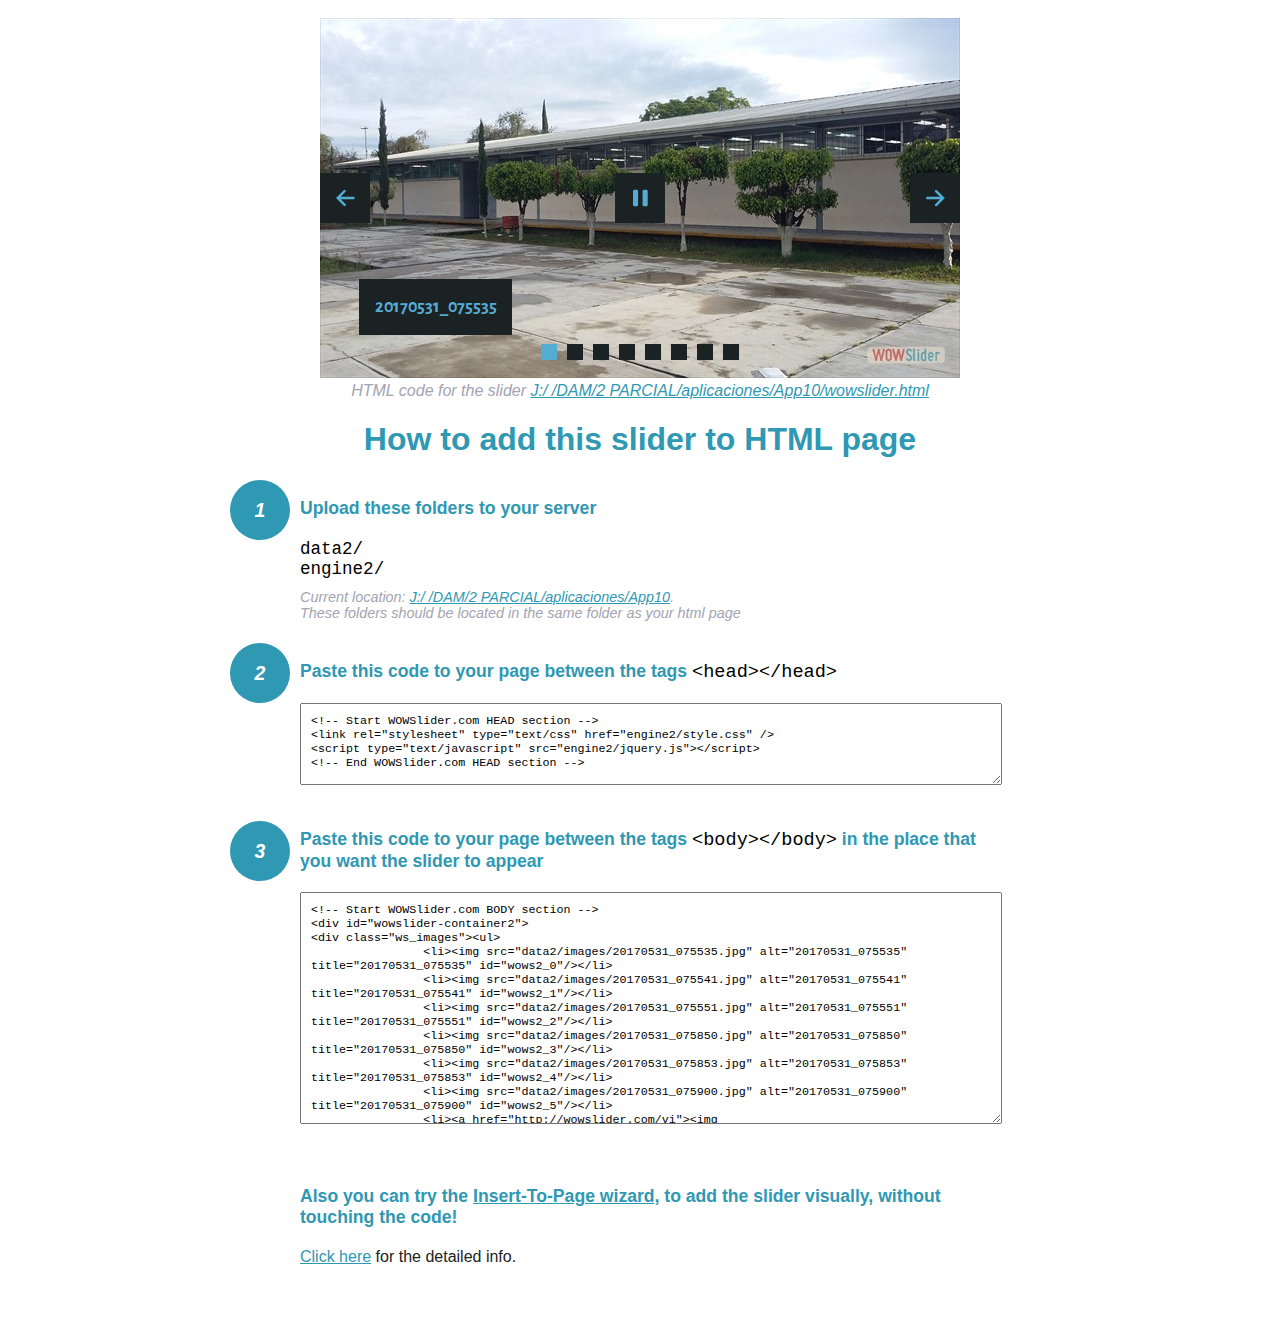
<file: wowslider-howto.html>
<!DOCTYPE html>
<html>
<head>
	<title>WOWSlider</title>
	<meta http-equiv="content-type" content="text/html; charset=utf-8" />
	<meta name="description" content="WOWSlider" />
	
	<!-- Start WOWSlider.com HEAD section --> <!-- add to the <head> of your page -->
	<link rel="stylesheet" type="text/css" href="engine2/style.css" />
	<script type="text/javascript" src="engine2/jquery.js"></script>
	<!-- End WOWSlider.com HEAD section -->


<style>
.instuction {
	font-family: sans-serif, Arial;
	display: block;
	margin: 0 auto;
	max-width: 820px;
	width: 100%;
	padding: 0 70px;
	color: #222;
	-webkit-box-sizing: border-box;
	-moz-box-sizing: border-box;
	box-sizing: border-box;
}
.instuction h1 img {
	max-width: 170px;
	vertical-align: middle;
	margin-bottom: 10px;
}
.instuction h1 {
	color: #2F98B3;
	text-align: center;
}
.instuction h2 {
	position: relative;
	font-size: 1.1em;
	color: #2F98B3;
	margin-bottom: 20px;
	margin-top: 40px;
}
.instuction h2 span.num {
	position: absolute;
	left: -70px;
	top: -18px;
	display: inline-block;
	vertical-align: middle;
	font-style: italic;
	font-size: 1.1em;
	width: 60px;
	height: 60px;
	line-height: 60px;
	text-align: center;
	background: #2F98B3;
	color: #fff;
	border-radius: 50%;
}
.instuction .mono {
	color: #000;
	font-family: monospace;
	font-size: 1.3em;
	font-weight: normal;
}
.instuction li.mono {
	font-size: 1.5em;
}

.instuction ul {
	font-size: 0.9em;
	margin-top: 0;
	padding-left: 0;
	list-style: none;
}
.instuction .note {
	color: #A3A3B2;
	font-style: italic;
	padding-top: 10px;
}
.instuction p.note {
	text-align: center;
	padding-top: 0;
	margin-top: 4px;
}
.instuction textarea {
	font-size: 0.9em;
	min-height: 60px;
	padding: 10px;
	margin: 0;
	overflow: auto;
	max-width: 100%;
	width: 100%;
}
.instuction a,
.instuction a:visited {
	color: #2F98B3;
}
</style>


</head>
<body style="margin:auto">

<br>

<!-- Start WOWSlider.com BODY section --> <!-- add to the <body> of your page -->
<div id="wowslider-container2">
<div class="ws_images"><ul>
		<li><img src="data2/images/20170531_075535.jpg" alt="20170531_075535" title="20170531_075535" id="wows2_0"/></li>
		<li><img src="data2/images/20170531_075541.jpg" alt="20170531_075541" title="20170531_075541" id="wows2_1"/></li>
		<li><img src="data2/images/20170531_075551.jpg" alt="20170531_075551" title="20170531_075551" id="wows2_2"/></li>
		<li><img src="data2/images/20170531_075850.jpg" alt="20170531_075850" title="20170531_075850" id="wows2_3"/></li>
		<li><img src="data2/images/20170531_075853.jpg" alt="20170531_075853" title="20170531_075853" id="wows2_4"/></li>
		<li><img src="data2/images/20170531_075900.jpg" alt="20170531_075900" title="20170531_075900" id="wows2_5"/></li>
		<li><a href="http://wowslider.com/vi"><img src="data2/images/20170531_080124.jpg" alt="cssslider" title="20170531_080124" id="wows2_6"/></a></li>
		<li><img src="data2/images/20170531_080341.jpg" alt="20170531_080341" title="20170531_080341" id="wows2_7"/></li>
	</ul></div>
	<div class="ws_bullets"><div>
		<a href="#" title="20170531_075535"><span><img src="data2/tooltips/20170531_075535.jpg" alt="20170531_075535"/>1</span></a>
		<a href="#" title="20170531_075541"><span><img src="data2/tooltips/20170531_075541.jpg" alt="20170531_075541"/>2</span></a>
		<a href="#" title="20170531_075551"><span><img src="data2/tooltips/20170531_075551.jpg" alt="20170531_075551"/>3</span></a>
		<a href="#" title="20170531_075850"><span><img src="data2/tooltips/20170531_075850.jpg" alt="20170531_075850"/>4</span></a>
		<a href="#" title="20170531_075853"><span><img src="data2/tooltips/20170531_075853.jpg" alt="20170531_075853"/>5</span></a>
		<a href="#" title="20170531_075900"><span><img src="data2/tooltips/20170531_075900.jpg" alt="20170531_075900"/>6</span></a>
		<a href="#" title="20170531_080124"><span><img src="data2/tooltips/20170531_080124.jpg" alt="20170531_080124"/>7</span></a>
		<a href="#" title="20170531_080341"><span><img src="data2/tooltips/20170531_080341.jpg" alt="20170531_080341"/>8</span></a>
	</div></div><div class="ws_script" style="position:absolute;left:-99%"><a href="http://wowslider.com/vi">bootstrap carousel</a> by WOWSlider.com v8.7</div>
<div class="ws_shadow"></div>
</div>	
<script type="text/javascript" src="engine2/wowslider.js"></script>
<script type="text/javascript" src="engine2/script.js"></script>
<!-- End WOWSlider.com BODY section -->


<div class="instuction">
	<p class="note">HTML code for the slider <a href="file:///J:/ /DAM/2 PARCIAL/aplicaciones/App10/wowslider.html">J:/ /DAM/2 PARCIAL/aplicaciones/App10/wowslider.html</a></p>

	<h1>
		How to add this slider to HTML page
	</h1>

	<h2><span class="num">1</span> Upload these folders to your server</h2>
	<ul>
		<li class="mono">data2/</li>
		<li class="mono">engine2/</li>
		<li class="note">Current location: <a href="file:///J:/ /DAM/2 PARCIAL/aplicaciones/App10">J:/ /DAM/2 PARCIAL/aplicaciones/App10</a>. <br>These folders should be located in the same folder as your html page</li>
	</ul>

	<h2><span class="num">2</span> Paste this code to your page between the tags <span class="mono">&lt;head&gt;&lt;/head&gt;</span></h2>
	<textarea onclick="this.select()">&lt;!-- Start WOWSlider.com HEAD section --&gt;
&lt;link rel=&quot;stylesheet&quot; type=&quot;text/css&quot; href=&quot;engine2/style.css&quot; /&gt;
&lt;script type=&quot;text/javascript&quot; src=&quot;engine2/jquery.js&quot;&gt;&lt;/script&gt;
&lt;!-- End WOWSlider.com HEAD section --&gt;</textarea>


	<h2><span class="num" style="top: -8px;">3</span> Paste this code to your page between the tags <span class="mono">&lt;body&gt;&lt;/body&gt;</span> in the place that you want the slider to appear</h2>
	<textarea onclick="this.select()" rows="15">&lt;!-- Start WOWSlider.com BODY section --&gt;
&lt;div id=&quot;wowslider-container2&quot;&gt;
&lt;div class=&quot;ws_images&quot;&gt;&lt;ul&gt;
		&lt;li&gt;&lt;img src=&quot;data2/images/20170531_075535.jpg&quot; alt=&quot;20170531_075535&quot; title=&quot;20170531_075535&quot; id=&quot;wows2_0&quot;/&gt;&lt;/li&gt;
		&lt;li&gt;&lt;img src=&quot;data2/images/20170531_075541.jpg&quot; alt=&quot;20170531_075541&quot; title=&quot;20170531_075541&quot; id=&quot;wows2_1&quot;/&gt;&lt;/li&gt;
		&lt;li&gt;&lt;img src=&quot;data2/images/20170531_075551.jpg&quot; alt=&quot;20170531_075551&quot; title=&quot;20170531_075551&quot; id=&quot;wows2_2&quot;/&gt;&lt;/li&gt;
		&lt;li&gt;&lt;img src=&quot;data2/images/20170531_075850.jpg&quot; alt=&quot;20170531_075850&quot; title=&quot;20170531_075850&quot; id=&quot;wows2_3&quot;/&gt;&lt;/li&gt;
		&lt;li&gt;&lt;img src=&quot;data2/images/20170531_075853.jpg&quot; alt=&quot;20170531_075853&quot; title=&quot;20170531_075853&quot; id=&quot;wows2_4&quot;/&gt;&lt;/li&gt;
		&lt;li&gt;&lt;img src=&quot;data2/images/20170531_075900.jpg&quot; alt=&quot;20170531_075900&quot; title=&quot;20170531_075900&quot; id=&quot;wows2_5&quot;/&gt;&lt;/li&gt;
		&lt;li&gt;&lt;a href=&quot;http://wowslider.com/vi&quot;&gt;&lt;img src=&quot;data2/images/20170531_080124.jpg&quot; alt=&quot;cssslider&quot; title=&quot;20170531_080124&quot; id=&quot;wows2_6&quot;/&gt;&lt;/a&gt;&lt;/li&gt;
		&lt;li&gt;&lt;img src=&quot;data2/images/20170531_080341.jpg&quot; alt=&quot;20170531_080341&quot; title=&quot;20170531_080341&quot; id=&quot;wows2_7&quot;/&gt;&lt;/li&gt;
	&lt;/ul&gt;&lt;/div&gt;
	&lt;div class=&quot;ws_bullets&quot;&gt;&lt;div&gt;
		&lt;a href=&quot;#&quot; title=&quot;20170531_075535&quot;&gt;&lt;span&gt;&lt;img src=&quot;data2/tooltips/20170531_075535.jpg&quot; alt=&quot;20170531_075535&quot;/&gt;1&lt;/span&gt;&lt;/a&gt;
		&lt;a href=&quot;#&quot; title=&quot;20170531_075541&quot;&gt;&lt;span&gt;&lt;img src=&quot;data2/tooltips/20170531_075541.jpg&quot; alt=&quot;20170531_075541&quot;/&gt;2&lt;/span&gt;&lt;/a&gt;
		&lt;a href=&quot;#&quot; title=&quot;20170531_075551&quot;&gt;&lt;span&gt;&lt;img src=&quot;data2/tooltips/20170531_075551.jpg&quot; alt=&quot;20170531_075551&quot;/&gt;3&lt;/span&gt;&lt;/a&gt;
		&lt;a href=&quot;#&quot; title=&quot;20170531_075850&quot;&gt;&lt;span&gt;&lt;img src=&quot;data2/tooltips/20170531_075850.jpg&quot; alt=&quot;20170531_075850&quot;/&gt;4&lt;/span&gt;&lt;/a&gt;
		&lt;a href=&quot;#&quot; title=&quot;20170531_075853&quot;&gt;&lt;span&gt;&lt;img src=&quot;data2/tooltips/20170531_075853.jpg&quot; alt=&quot;20170531_075853&quot;/&gt;5&lt;/span&gt;&lt;/a&gt;
		&lt;a href=&quot;#&quot; title=&quot;20170531_075900&quot;&gt;&lt;span&gt;&lt;img src=&quot;data2/tooltips/20170531_075900.jpg&quot; alt=&quot;20170531_075900&quot;/&gt;6&lt;/span&gt;&lt;/a&gt;
		&lt;a href=&quot;#&quot; title=&quot;20170531_080124&quot;&gt;&lt;span&gt;&lt;img src=&quot;data2/tooltips/20170531_080124.jpg&quot; alt=&quot;20170531_080124&quot;/&gt;7&lt;/span&gt;&lt;/a&gt;
		&lt;a href=&quot;#&quot; title=&quot;20170531_080341&quot;&gt;&lt;span&gt;&lt;img src=&quot;data2/tooltips/20170531_080341.jpg&quot; alt=&quot;20170531_080341&quot;/&gt;8&lt;/span&gt;&lt;/a&gt;
	&lt;/div&gt;&lt;/div&gt;&lt;div class=&quot;ws_script&quot; style=&quot;position:absolute;left:-99%&quot;&gt;&lt;a href=&quot;http://wowslider.com/vi&quot;&gt;bootstrap carousel&lt;/a&gt; by WOWSlider.com v8.7&lt;/div&gt;
&lt;div class=&quot;ws_shadow&quot;&gt;&lt;/div&gt;
&lt;/div&gt;	
&lt;script type=&quot;text/javascript&quot; src=&quot;engine2/wowslider.js&quot;&gt;&lt;/script&gt;
&lt;script type=&quot;text/javascript&quot; src=&quot;engine2/script.js&quot;&gt;&lt;/script&gt;
&lt;!-- End WOWSlider.com BODY section --&gt;</textarea>

<br><br>
<h2>Also you can try the <a href="http://wowslider.com/help/add-wowslider-to-page-2.html" target="_blank">Insert-To-Page wizard</a>, to add the slider visually, without touching the code!</h2>
<p>
	<a href="http://wowslider.com/help/add-wowslider-to-page-2.html" target="_blank">Click here</a> for the detailed info.
</p>
</div>

<br><br>
</body>
</html>
</file>
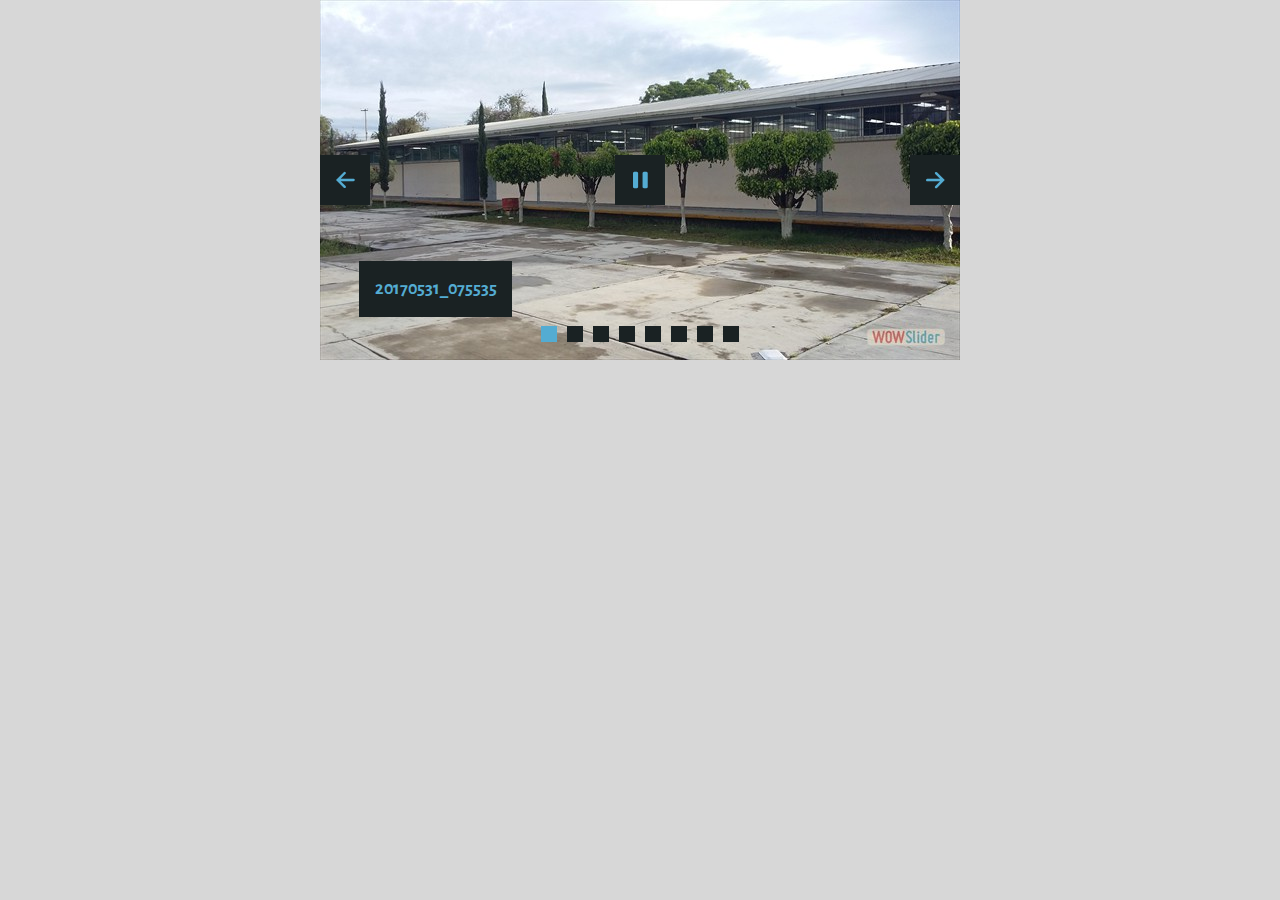
<file: wowslider.html>
<!DOCTYPE html>
<html>
<head>
	<title>Bootstrap carousel</title>
	<meta http-equiv="content-type" content="text/html; charset=utf-8" />
	<meta name="description" content="Made with WOW Slider - Create beautiful, responsive image sliders in a few clicks. Awesome skins and animations. Bootstrap carousel" />
	
	<!-- Start WOWSlider.com HEAD section --> <!-- add to the <head> of your page -->
	<link rel="stylesheet" type="text/css" href="engine2/style.css" />
	<script type="text/javascript" src="engine2/jquery.js"></script>
	<!-- End WOWSlider.com HEAD section -->

</head>
<body style="background-color:#d7d7d7;margin:auto">
	
	<!-- Start WOWSlider.com BODY section --> <!-- add to the <body> of your page -->
	<div id="wowslider-container2">
	<div class="ws_images"><ul>
		<li><img src="data2/images/20170531_075535.jpg" alt="20170531_075535" title="20170531_075535" id="wows2_0"/></li>
		<li><img src="data2/images/20170531_075541.jpg" alt="20170531_075541" title="20170531_075541" id="wows2_1"/></li>
		<li><img src="data2/images/20170531_075551.jpg" alt="20170531_075551" title="20170531_075551" id="wows2_2"/></li>
		<li><img src="data2/images/20170531_075850.jpg" alt="20170531_075850" title="20170531_075850" id="wows2_3"/></li>
		<li><img src="data2/images/20170531_075853.jpg" alt="20170531_075853" title="20170531_075853" id="wows2_4"/></li>
		<li><img src="data2/images/20170531_075900.jpg" alt="20170531_075900" title="20170531_075900" id="wows2_5"/></li>
		<li><a href="http://wowslider.com/vi"><img src="data2/images/20170531_080124.jpg" alt="cssslider" title="20170531_080124" id="wows2_6"/></a></li>
		<li><img src="data2/images/20170531_080341.jpg" alt="20170531_080341" title="20170531_080341" id="wows2_7"/></li>
	</ul></div>
	<div class="ws_bullets"><div>
		<a href="#" title="20170531_075535"><span><img src="data2/tooltips/20170531_075535.jpg" alt="20170531_075535"/>1</span></a>
		<a href="#" title="20170531_075541"><span><img src="data2/tooltips/20170531_075541.jpg" alt="20170531_075541"/>2</span></a>
		<a href="#" title="20170531_075551"><span><img src="data2/tooltips/20170531_075551.jpg" alt="20170531_075551"/>3</span></a>
		<a href="#" title="20170531_075850"><span><img src="data2/tooltips/20170531_075850.jpg" alt="20170531_075850"/>4</span></a>
		<a href="#" title="20170531_075853"><span><img src="data2/tooltips/20170531_075853.jpg" alt="20170531_075853"/>5</span></a>
		<a href="#" title="20170531_075900"><span><img src="data2/tooltips/20170531_075900.jpg" alt="20170531_075900"/>6</span></a>
		<a href="#" title="20170531_080124"><span><img src="data2/tooltips/20170531_080124.jpg" alt="20170531_080124"/>7</span></a>
		<a href="#" title="20170531_080341"><span><img src="data2/tooltips/20170531_080341.jpg" alt="20170531_080341"/>8</span></a>
	</div></div><div class="ws_script" style="position:absolute;left:-99%"><a href="http://wowslider.com/vi">bootstrap carousel</a> by WOWSlider.com v8.7</div>
	<div class="ws_shadow"></div>
	</div>	
	<script type="text/javascript" src="engine2/wowslider.js"></script>
	<script type="text/javascript" src="engine2/script.js"></script>
	<!-- End WOWSlider.com BODY section -->

</body>
</html>
</file>
<file: engine2/style.css>
/*
 *	generated by WOW Slider 8.7
 *	template Convex
 */
@import url(https://fonts.googleapis.com/css?family=Gurajada&subset=latin,telugu);
@font-face {
  font-family: 'ws-ctrl-convex';
  src: url('ws-ctrl-convex.eot');
  src: url('ws-ctrl-convex.eot#iefix') format('embedded-opentype'),
       url('ws-ctrl-convex.svg#ws-ctrl-convex') format('svg');
  font-weight: normal;
  font-style: normal;
}
@font-face {
  font-family: 'ws-ctrl-convex';
  src: url('[data-uri]') format('woff'),
       url('[data-uri]') format('truetype');
}
#wowslider-container2 { 
	display: table;
	zoom: 1; 
	position: relative;
	width: 100%;
	max-width: 640px;
	max-height:360px;
	margin:0px auto 0px;
	z-index:90;
	text-align:left; /* reset align=center */
	font-size: 10px;
	text-shadow: none; /* fix some user styles */

	/* reset box-sizing (to boostrap friendly) */
	-webkit-box-sizing: content-box;
	-moz-box-sizing: content-box;
	box-sizing: content-box; 
}
* html #wowslider-container2{ width:640px }
#wowslider-container2 .ws_images ul{
	position:relative;
	width: 10000%; 
	height:100%;
	left:0;
	list-style:none;
	margin:0;
	padding:0;
	border-spacing:0;
	overflow: visible;
	/*table-layout:fixed;*/
}
#wowslider-container2 .ws_images ul li{
	position: relative;
	width:1%;
	height:100%;
	line-height:0; /*opera*/
	overflow: hidden;
	float:left;
	/*font-size:0;*/
	padding:0 0 0 0 !important;
	margin:0 0 0 0 !important;
}

#wowslider-container2 .ws_images{
	position: relative;
	left:0;
	top:0;
	height:100%;
	max-height:360px;
	max-width: 640px;
	vertical-align: top;
	border:none;
	overflow: hidden;
}
#wowslider-container2 .ws_images ul a{
	width:100%;
	height:100%;
	max-height:360px;
	display:block;
	color:transparent;
}
#wowslider-container2 img{
	max-width: none !important;
}
#wowslider-container2 .ws_images .ws_list img,
#wowslider-container2 .ws_images > div > img{
	width:100%;
	border:none 0;
	max-width: none;
	padding:0;
	margin:0;
}
#wowslider-container2 .ws_images > div > img {
	max-height:360px;
}

#wowslider-container2 .ws_images iframe {
	position: absolute;
	z-index: -1;
}

#wowslider-container2 .ws-title > div {
	display: inline-block !important;
}

#wowslider-container2 a{ 
	text-decoration: none; 
	outline: none; 
	border: none; 
}

#wowslider-container2  .ws_bullets { 
	float: left;
	position:absolute;
	z-index:70;
}
#wowslider-container2  .ws_bullets div{
	position:relative;
	float:left;
	font-size: 0px;
}
/* compatibility with Joomla styles */
#wowslider-container2  .ws_bullets a {
	line-height: 0;
}

#wowslider-container2  .ws_script{
	display:none;
}
#wowslider-container2 sound, 
#wowslider-container2 object{
	position:absolute;
}

/* prevent some of users reset styles */
#wowslider-container2 .ws_effect {
	position: static;
	width: 100%;
	height: 100%;
}

#wowslider-container2 .ws_photoItem {
	border: 2em solid #fff;
	margin-left: -2em;
	margin-top: -2em;
}
#wowslider-container2 .ws_cube_side {
	background: #A6A5A9;
}


#wowslider-container2.ws_gestures {
	cursor: -webkit-grab;
	cursor: -moz-grab;
	cursor: url("[data-uri]"), move;
}
#wowslider-container2.ws_gestures.ws_grabbing {
	cursor: -webkit-grabbing;
	cursor: -moz-grabbing;
	cursor: url("[data-uri]"), move;
}

/* hide controls when video start play */
#wowslider-container2.ws_video_playing .ws_bullets,
#wowslider-container2.ws_video_playing .ws_fullscreen,
#wowslider-container2.ws_video_playing .ws_next,
#wowslider-container2.ws_video_playing .ws_prev {
	display: none;
}


/* youtube/vimeo buttons */
#wowslider-container2 .ws_video_btn {
	position: absolute;
	display: none;
	cursor: pointer;
	top: 0;
	left: 0;
	width: 100%;
	height: 100%;
	z-index: 55;
}
#wowslider-container2 .ws_video_btn.ws_youtube,
#wowslider-container2 .ws_video_btn.ws_vimeo {
	display: block;
}
#wowslider-container2 .ws_video_btn div {
	position: absolute;
	background-image: url(./playvideo.png);
	background-size: 200%;
	top: 50%;
	left: 50%;
	width: 7em;
	height: 5em;
	margin-left: -3.5em;
	margin-top: -2.5em;
}
#wowslider-container2 .ws_video_btn.ws_youtube div {
	background-position: 0 0;
}
#wowslider-container2 .ws_video_btn.ws_youtube:hover div {
	background-position: 100% 0;
}
#wowslider-container2 .ws_video_btn.ws_vimeo div {
	background-position: 0 100%;
}
#wowslider-container2 .ws_video_btn.ws_vimeo:hover div {
	background-position: 100% 100%;
}

#wowslider-container2 .ws_playpause.ws_hide {
	display: none !important;
}
/* bullets */
#wowslider-container2  .ws_bullets { 
	padding: 0px; 
}
#wowslider-container2 .ws_bullets a { 
	position:relative;
	display: inline-block;
	width: 0;
	margin: 3px 5px;
	padding: 8px;	

	-webkit-perspective: 80px;
	perspective: 80px;
} 
#wowslider-container2 .ws_bullets a > span {
	position:absolute;
	display: block;
	top:0;
	right: 0;
	height:100%;
	width:100%;
	-webkit-transform-style: preserve-3d;
	transform-style: preserve-3d;

	-webkit-transition: -webkit-transform 0.5s ease;
  	transition: -webkit-transform 0.5s ease, transform 0.5s ease;
}

#wowslider-container2 .ws_bullets a > span:before,
#wowslider-container2 .ws_bullets a > span:after {
	content: '';
	display: block;
	height:100%;
	background: #54acd2;

  	-webkit-transform: rotateX(-90deg) translateZ(-8px) translateY(8px);
  	transform: rotateX(-90deg) translateZ(-8px) translateY(8px);
}
#wowslider-container2 .ws_bullets a > span:after {
	position: absolute;
	top: 0;
	left: 0;
	width: 100%;
	height: 100%;
  	background: #1A2223;
  	-webkit-transform: rotateX(0deg);
  	transform: rotateX(0deg);
}

#wowslider-container2 .ws_bullets a.ws_overbull > span,
#wowslider-container2 .ws_bullets a.ws_selbull > span {
    -webkit-transform: rotateX(-90deg) translateZ(8px) translateY(8px);
    transform: rotateX(-90deg) translateZ(8px) translateY(8px);
}




/* play/pause, arrows */
#wowslider-container2 a.ws_next,
#wowslider-container2 a.ws_prev,
#wowslider-container2 .ws_playpause {
	position:absolute;
	font: 2em "ws-ctrl-convex";
	width: 2.5em;
	height: 2.5em;
	top:50%;
	
	margin-top: -1.25em;
	color: #ffffff;
	z-index: 100;

	-webkit-perspective: 20em;
	perspective: 20em;
}
#wowslider-container2 a.ws_next {
	right: 0;
}
#wowslider-container2 a.ws_prev {
	left: 0;
}
#wowslider-container2 .ws_playpause {
	left:50%;
	margin-left:-1.25em;
}

#wowslider-container2 a.ws_next > span,
#wowslider-container2 a.ws_prev > span,
#wowslider-container2 .ws_playpause > span,
#wowslider-container2 .ws_bullets a > span {
	display: block;
	-webkit-transform-style: preserve-3d;
	transform-style: preserve-3d;

	-webkit-transition: -webkit-transform 0.5s ease;
  	transition: -webkit-transform 0.5s ease, transform 0.5s ease;
}


#wowslider-container2 a.ws_next > span:before,
#wowslider-container2 a.ws_prev > span:before,
#wowslider-container2 .ws_playpause > span:before,
#wowslider-container2 a.ws_next > span:after,
#wowslider-container2 a.ws_prev > span:after,
#wowslider-container2 .ws_playpause > span:after {
	display: block;
	text-align: center;
	line-height: 2.5em;
	height:100%;
	background: #54acd2;
	color: #1A2223;

  	-webkit-transform: rotateX(-90deg) translateZ(-1.25em) translateY(1.25em);
  	transform: rotateX(-90deg) translateZ(-1.25em) translateY(1.25em);
}
#wowslider-container2 .ws_play > span:before,
#wowslider-container2 .ws_play > span:after{
	content:"\e800";
}
#wowslider-container2 .ws_pause > span:before,
#wowslider-container2 .ws_pause > span:after{
	content:"\e801";
}
#wowslider-container2 a.ws_next > span:before,
#wowslider-container2 a.ws_next > span:after {
	content:'\e803';
}
#wowslider-container2 a.ws_prev > span:before,
#wowslider-container2 a.ws_prev > span:after {
	content:'\e802';
}

#wowslider-container2 a.ws_next > span:after,
#wowslider-container2 a.ws_prev > span:after,
#wowslider-container2 .ws_playpause > span:after {
	position: absolute;
	top: 0;
	left: 0;
	width: 100%;
	height: 100%;
  	-webkit-transform: rotateX(0deg);
  	transform: rotateX(0deg);
  	background: #1A2223;
	color: #54acd2;
}

#wowslider-container2 a.ws_next:hover > span,
#wowslider-container2 a.ws_prev:hover > span,
#wowslider-container2 .ws_playpause:hover > span {
    -webkit-transform: rotateX(-90deg) translateZ(1.25em) translateY(1.25em);
    transform: rotateX(-90deg) translateZ(1.25em) translateY(1.25em);
}/* bottom center */
#wowslider-container2  .ws_bullets {
	bottom:1.5em;
	left:50%;
}
#wowslider-container2  .ws_bullets div{
	left:-50%;
}#wowslider-container2 .ws-title{
	font: 1.3em 'Gurajada', serif;
	position: absolute;
	left: 2em;
	margin-right:10em;
	z-index: 50;

	color:#fff;
	padding: 1em;
	bottom: 30px;
	top: auto;
	opacity: 1;
}
#wowslider-container2 .ws-title div,#wowslider-container2 .ws-title span{
	display:inline-block;
	padding: 0.1em 0.6em;
	background-color: #1A2223;
	color: #54acd2;
}
#wowslider-container2 .ws-title div{
	display:block;
	margin-top:0.5em;
	font-size: 1.3em;
}
#wowslider-container2 .ws-title span{
	text-transform: uppercase;	
	font-size: 2em;
}#wowslider-container2 .ws_images > ul{
	animation: wsBasic 32s infinite;
	-moz-animation: wsBasic 32s infinite;
	-webkit-animation: wsBasic 32s infinite;
}
@keyframes wsBasic{0%{left:-0%} 6.25%{left:-0%} 12.5%{left:-100%} 18.75%{left:-100%} 25%{left:-200%} 31.25%{left:-200%} 37.5%{left:-300%} 43.75%{left:-300%} 50%{left:-400%} 56.25%{left:-400%} 62.5%{left:-500%} 68.75%{left:-500%} 75%{left:-600%} 81.25%{left:-600%} 87.5%{left:-700%} 93.75%{left:-700%} }
@-moz-keyframes wsBasic{0%{left:-0%} 6.25%{left:-0%} 12.5%{left:-100%} 18.75%{left:-100%} 25%{left:-200%} 31.25%{left:-200%} 37.5%{left:-300%} 43.75%{left:-300%} 50%{left:-400%} 56.25%{left:-400%} 62.5%{left:-500%} 68.75%{left:-500%} 75%{left:-600%} 81.25%{left:-600%} 87.5%{left:-700%} 93.75%{left:-700%} }
@-webkit-keyframes wsBasic{0%{left:-0%} 6.25%{left:-0%} 12.5%{left:-100%} 18.75%{left:-100%} 25%{left:-200%} 31.25%{left:-200%} 37.5%{left:-300%} 43.75%{left:-300%} 50%{left:-400%} 56.25%{left:-400%} 62.5%{left:-500%} 68.75%{left:-500%} 75%{left:-600%} 81.25%{left:-600%} 87.5%{left:-700%} 93.75%{left:-700%} }

#wowslider-container2 .ws_bullets  a img{
	position:absolute;
	display:block;
	text-indent:0;
	bottom:15px;
	left:-43px;
	visibility:hidden;
	max-width:none;
}
#wowslider-container2 .ws_bullets a:hover img{
	visibility:visible;
}

#wowslider-container2 .ws_bulframe div div{
	height:48px;
	overflow:visible;
	position:relative;
}
#wowslider-container2 .ws_bulframe div {
	left:0;
	overflow:hidden;
	position:relative;
	width:85px;
}
#wowslider-container2  .ws_bullets .ws_bulframe{
	position:absolute;
	display:none;
	bottom:25px;
	margin-left:8px;
	cursor:pointer;

	/* fixed bulframe hidding in Chrome */
	-webkit-transform: translateZ(0);
	-ms-transform: translateZ(0);
	-o-transform: translateZ(0);
	transform: translateZ(0);
}#wowslider-container2 .ws_bulframe div div{
	height: auto;
}

@media all and (max-width:760px) {
	#wowslider-container2 .ws_fullscreen {
		display: block;
	}
}
@media all and (max-width:400px){
	#wowslider-container2 .ws_controls,
	#wowslider-container2 .ws_bullets,
	#wowslider-container2 .ws_thumbs{
		display: none
	}
}
</file>
